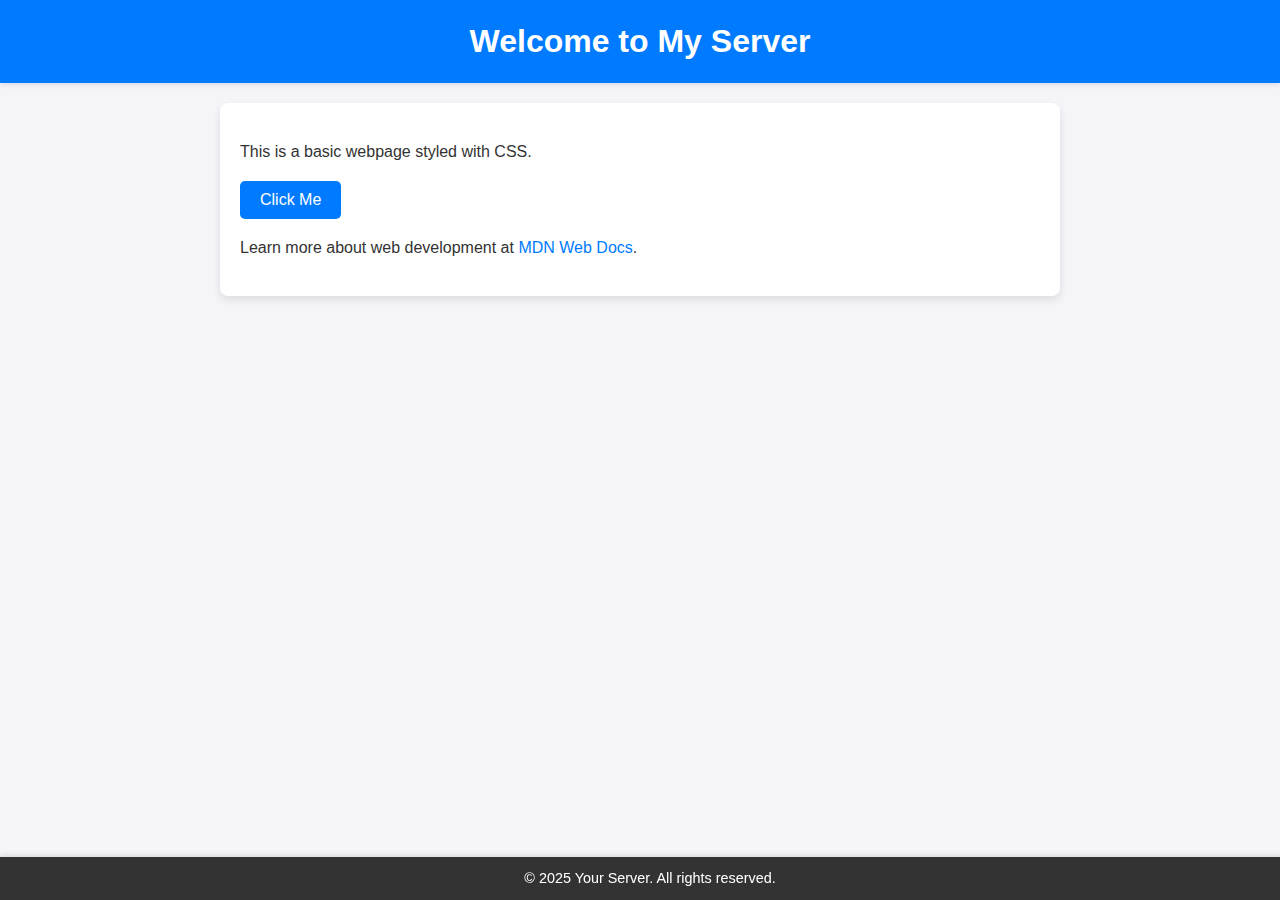
<file: malika/server_C/index.html>
<!DOCTYPE html>
<html lang="en">
<head>
    <meta charset="UTF-8">
    <meta name="viewport" content="width=device-width, initial-scale=1.0">
    <title>Styled Page</title>
    <link rel="stylesheet" href="style.css">
</head>
<body>
    <header>
        <h1>Welcome to My Server</h1>
    </header>
    <main>
        <p>This is a basic webpage styled with CSS.</p>
        <button>Click Me</button>
        <p>
            Learn more about web development at 
            <a href="https://developer.mozilla.org/">MDN Web Docs</a>.
        </p>
    </main>
    <footer>
        <p>&copy; 2025 Your Server. All rights reserved.</p>
    </footer>
</body>
</html>
</file>
<file: malika/server_C/style.css>
/* General body styling */
body {
    font-family: Arial, sans-serif;
    margin: 0;
    padding: 0;
    background-color: #f4f4f9;
    color: #333;
    line-height: 1.6;
}

/* Header styling */
header {
    background: #007bff;
    color: white;
    padding: 1rem 0;
    text-align: center;
    box-shadow: 0 2px 5px rgba(0, 0, 0, 0.1);
}

header h1 {
    margin: 0;
    font-size: 2rem;
}

/* Main content styling */
main {
    padding: 20px;
    max-width: 800px;
    margin: 20px auto;
    background: white;
    box-shadow: 0 4px 8px rgba(0, 0, 0, 0.1);
    border-radius: 8px;
}

/* Button styling */
button {
    background-color: #007bff;
    color: white;
    border: none;
    padding: 10px 20px;
    cursor: pointer;
    font-size: 1rem;
    border-radius: 5px;
}

button:hover {
    background-color: #0056b3;
}

/* Links */
a {
    color: #007bff;
    text-decoration: none;
}

a:hover {
    text-decoration: underline;
}

/* Footer styling */
footer {
    text-align: center;
    padding: 10px;
    background: #333;
    color: white;
    position: fixed;
    bottom: 0;
    width: 100%;
    box-shadow: 0 -2px 5px rgba(0, 0, 0, 0.1);
}

footer p {
    margin: 0;
    font-size: 0.9rem;
}
</file>
